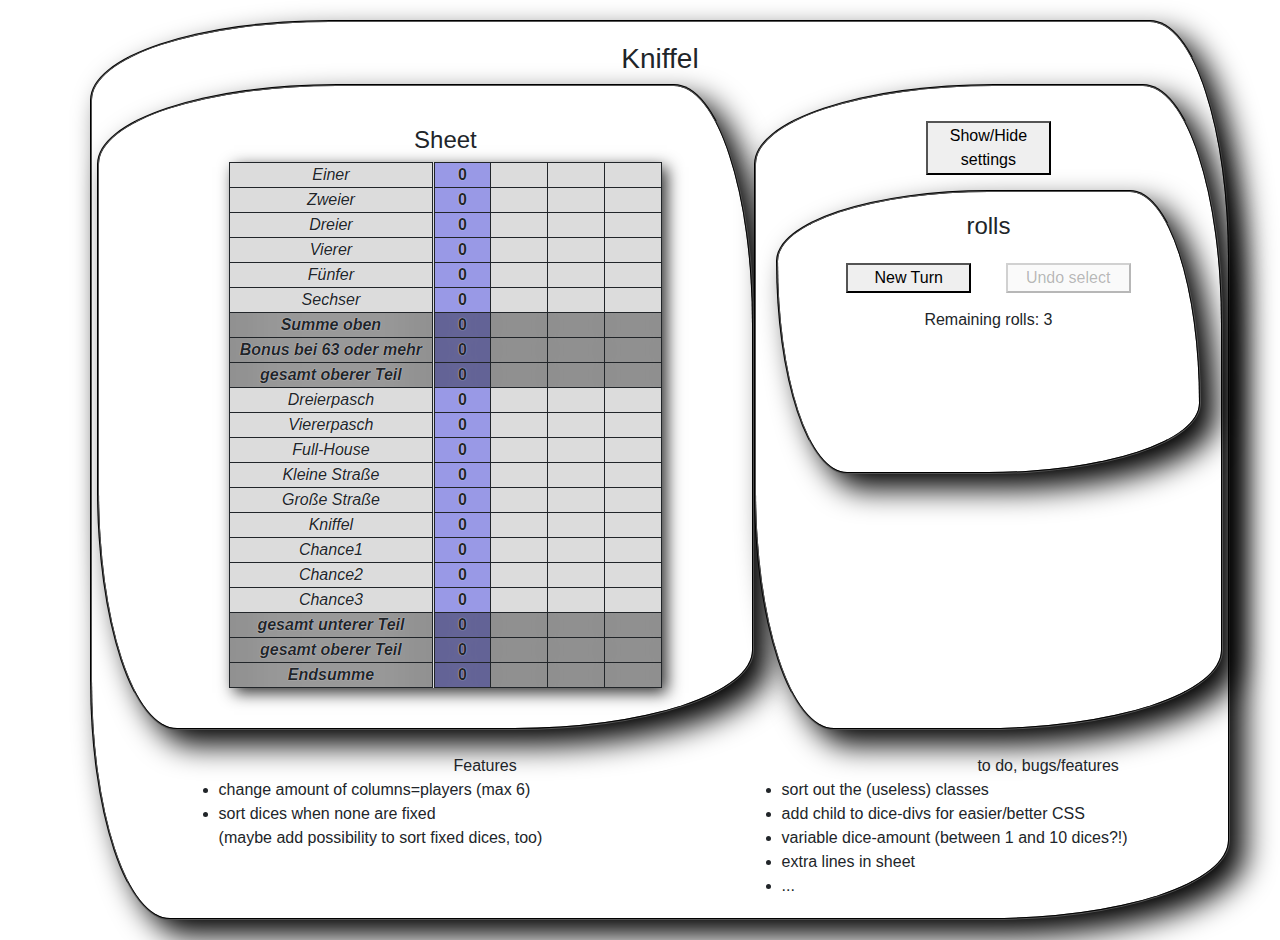
<file: index.html>
<!DOCTYPE html>
<html lang="de">

<head>
    <meta charset="utf-8" />
    <meta name="viewport" content="width=device-width, initial-scale=1.0" />
    <title>Kniffel_Index</title>
    <script src="https://cdn.polyfill.io/v2/polyfill.min.js"></script>
    <script src="JavaScript/jquery-3.3.1.min.js"></script>
    <script src="https://ajax.googleapis.com/ajax/libs/jquery/3.3.1/jquery.min.js"></script>
    <script src="https://cdnjs.cloudflare.com/ajax/libs/popper.js/1.12.9/umd/popper.min.js"></script>
    <script src="https://maxcdn.bootstrapcdn.com/bootstrap/4.0.0/js/bootstrap.min.js"></script>

    <script src="JavaScript/kniffel.js"></script>
    
    <link rel="stylesheet" href="https://maxcdn.bootstrapcdn.com/bootstrap/4.0.0/css/bootstrap.min.css">
    <link rel="stylesheet" href="CSS/kniffel_css.css">

    <style></style>
    <script></script>

</head>

<body>
    <div class="container-fluid">
        <div class="Kniffel_box container">
            <h3>Kniffel</h3>
            <div class="row">
                <div class="kniffel_left container col-7">
                    <div class="kniffel_sheet container-fluid">
                        <h4>Sheet</h4>
                    </div>
                </div>
                <div class="kniffel_right container col-5">
                    <button type="button" id="button_sheet_settings" class="button" >Show/Hide settings</button>
                    <div class = 'kniffel_settings container' style='display: none'>
                        <list>
                            <ul>
                                <label for="player_count">Amount of players:</label>
                                <input id='player_count' type='number' value='1' list='' placeholder='Players from 1 to over 9000...not really, max. 6' min='1' max='6'>
                            </ul>
                            <ul>
                                <label for="dice_count">Number of dices:</label>
                                <input id='dice_count' type='number' value='5' list='' placeholder='1-10' min='1' max='10'>
                            </ul>
                            <ul>
                                <label for="roll_count">Number of rolls:</label>
                                <input id='roll_count' type='number' value='3' list='' placeholder='1-10' min='1' max='10'>
                            </ul>
                            <ul>
                                <label for="dice_sort">Sort the dice?</label>
                                <input id='dice_sort' type='checkbox' value='0'>
                            </ul>
                        </list>
                        <button type="button" id="button_sheet_reset" class="button">reset</button>
                    </div>
                    <div class="kniffel_rolls container">
                        <h4>rolls</h4>
                        <button type="button" id="button_roll" class="button roll">roll!</button>
                        <button type="button" id="button_undo" class="button undo" disabled>Undo select</button>
                        <p>Remaining rolls: <span id='remaining_rolls'>3</span> </p>
                        <!--    
                        <button type="button" id="button_nextTurn" class="button roll">next turn!</button>                        
                        --> 
                    </div>
                    <div class="kniffel_win container" style='display: none'>
                        <h4>Game Finished</h4>
                        <p id='winningText'></p>
                        <button type="button" id="button_sheet_newGame" class="button">new Game</button>
                    </div>
                </div>

                </div>
                <div class="row">
                    <div class="col">
                        <list style='text-align: left; position: relative; left: 20%;'>
                                <br>                            
                                Features
                                <li>change amount of columns=players (max 6)</li>
                                <li>sort dices when none are fixed <br> (maybe add possibility to sort fixed dices, too)</li>
                        </list>
                    </div>
                    <div class="col">
                        <list style='text-align: left; position: relative; left: 20%;'>
                            <br>
                                to do, bugs/features
                                <li>sort out the (useless) classes</li>
                                <li>add child to dice-divs for easier/better CSS</li>
                                <li>variable dice-amount (between 1 and 10 dices?!)</li>
                                <li>extra lines in sheet</li>
                                <li>...</li>
                        </list>
                    </div>
                </div>
            </div>
        </div>
    </div>
    </div>

</body>

</html>
</file>
<file: CSS/kniffel_css.css>
.table1 td {
    border: 1px;
    border-style: solid;
    border-width: 1px;
    padding: 0 10px 0 10px;
    min-width: 57px;
    text-shadow: 0 0 1px white;
}
.kniffel_sheet {
    border-style: none;
}
.button {
    margin: 15px;
    width: 125px; 
}
.dice {
    height: 48px;
    max-height: 48px;
    width: 48px;
    max-width: 48px;
    margin: 2px;
    border: 0px;
    padding: 0px;
    border-radius: 5px;
    border-style: solid;
    text-align: center;
    font-size: 3em;
    line-height: 40px;

}
.dice {
    background: rgba(255, 0, 0, 0.5);
}
.dice.dice-available {
    background: rgba(172, 255, 47, 0);
}

div .table1 {
    background: rgb(220, 220, 220);
    border-style: solid;
    border-width: 1px;
    box-shadow: rgb(50,50, 50) 5px 5px 15px;
    margin: auto;
}

td.columns.active.clickable:hover {
    cursor: pointer;
}
td.categories {
    font-style: italic
}
.kniffel_rolls .row {
    margin: auto;
    justify-content: center;
}
td.columns {
    border-left-width: 3px;
    border-left-style: double;
    padding: 0 15px 0 15px;
    font-weight: 600; 
}
.table1 td.fixed {
    box-shadow: 0 0 80px rgba(0, 0, 0, 0.4) inset;
}

td.block2 {
    box-shadow: 0 0 80px rgba(0, 0, 0, 0.4) inset;
    font-weight: 700; 
}
.table1 td.currentPlayer {
    font-weight: 900;
    font-style: italic;
}
.container {
    padding: 20px;
    background: #FFFFFF;
    border-style: groove;
    border-width: 2px;
    border-color: #000000;
    border-radius: 15em 5em / 5em 15em;
    box-shadow: #000000 15px 15px 30px;
    text-align: center;
    align-self: center;
}
.container-fluid {
    margin: 20px;
}
.player1 {
    background: rgba(0,0, 255, 0.3);
}
.player2 {
    background: rgba(0,255, 0, 0.3);
}
.player3 {
    background: rgba(255,0, 0, 0.3);
}
.player4 {
    background: rgba(0,255, 255, 0.3);
}
.kniffel_right {
    align-self:auto;
}

.kniffel_left {
    align-self:auto;
}
</file>
